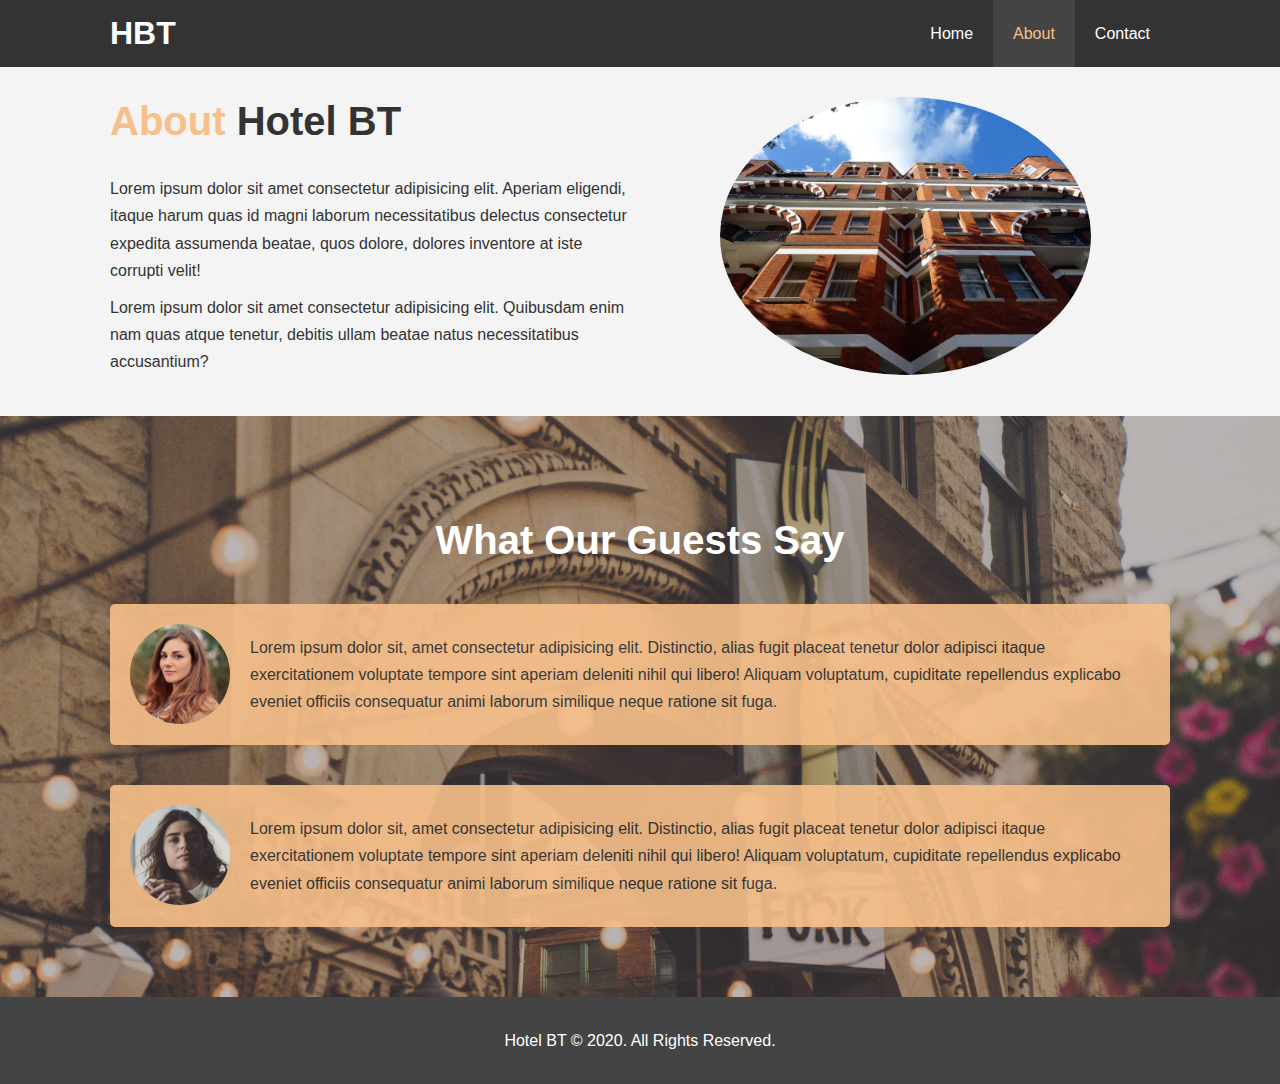
<file: about.html>
<!DOCTYPE html>
<html lang="en">
  <head>
    <meta charset="UTF-8" />
    <meta name="viewport" content="width=device-width, initial-scale=1.0" />
    <meta
      name="description"
      content="Welcome to the most extraordinary hotel in Harrisburg, Pennsylvania"
    />
    <meta
      name="keywords"
      content="hotel, harrisburg hotel, pennsylvania hotel"
    />
    <link rel="stylesheet" href="css/style.css" />
    <link
      rel="stylesheet"
      media="screen and (max-width: 768px)"
      href="css/mobile.css"
    />
    <title>Hotel BT | About</title>
  </head>
  <body>
    <header>
      <nav id="navbar">
        <div class="container">
          <h1 class="logo">
            <a href="index.html">HBT</a>
          </h1>
          <ul>
            <li><a href="index.html">Home</a></li>
            <li><a class="current" href="about.html">About</a></li>
            <li><a href="contact.html">Contact</a></li>
          </ul>
        </div>
      </nav>
    </header>

    <section id="about-info" class="bg-light py-3">
      <div class="container">
        <div class="info-left">
          <h1 class="l-heading">
            <span class="text-primary">About</span> Hotel BT
          </h1>
          <p>
            Lorem ipsum dolor sit amet consectetur adipisicing elit. Aperiam
            eligendi, itaque harum quas id magni laborum necessitatibus delectus
            consectetur expedita assumenda beatae, quos dolore, dolores
            inventore at iste corrupti velit!
          </p>
          <p>
            Lorem ipsum dolor sit amet consectetur adipisicing elit. Quibusdam
            enim nam quas atque tenetur, debitis ullam beatae natus
            necessitatibus accusantium?
          </p>
        </div>
        <div class="info-right">
          <img src="./img/photo-2.jpg" alt="hotel" />
        </div>
      </div>
    </section>

    <div class="cl"></div>

    <section id="testimonials" class="py-3">
      <div class="container">
        <h2 class="l-heading">What Our Guests Say</h2>
        <div class="testimonial bg-primary">
          <img src="./img/person-1.jpg" alt="Samantha" />
          <p>
            Lorem ipsum dolor sit, amet consectetur adipisicing elit.
            Distinctio, alias fugit placeat tenetur dolor adipisci itaque
            exercitationem voluptate tempore sint aperiam deleniti nihil qui
            libero! Aliquam voluptatum, cupiditate repellendus explicabo eveniet
            officiis consequatur animi laborum similique neque ratione sit fuga.
          </p>
        </div>
        <div class="testimonial bg-primary">
          <img src="./img/person-2.jpg" alt="Jen" />
          <p>
            Lorem ipsum dolor sit, amet consectetur adipisicing elit.
            Distinctio, alias fugit placeat tenetur dolor adipisci itaque
            exercitationem voluptate tempore sint aperiam deleniti nihil qui
            libero! Aliquam voluptatum, cupiditate repellendus explicabo eveniet
            officiis consequatur animi laborum similique neque ratione sit fuga.
          </p>
        </div>
      </div>
    </section>

    <footer id="main-footer">
      <p>Hotel BT &copy; 2020. All Rights Reserved.</p>
    </footer>
  </body>
</html>
</file>
<file: css/mobile.css>
#navbar .logo {
  float: none;
  text-align: center;
}

#navbar ul,
#navbar ul li {
  float: none;
}

#navbar ul li a {
  padding: 5px;
  border-bottom: #444 dotted 1px;
}

/* Showcase */
#showcase {
  height: 100%;
}

#showcase .showcase-content {
  padding-top: 70px;
  padding-bottom: 30px;
}

/* Home Info */
#home-info {
  height: 550px;
}

#home-info .info-img {
  display: none;
}

#home-info .info-content {
  float: none;
  width: 100%;
}

/* Boxes */
.box {
  float: none;
  width: 100%;
}

/* About */
#about-info .info-right,
#about-info .info-left {
  float: none;
  width: 100%;
}

#about-info .info-right {
  margin-top: 30px;
}

.l-heading {
  text-align: center;
}

/* Contact */
#contact-info .box {
  border-bottom: 1px dotted #444;
}
</file>
<file: css/style.css>
/* Reset */
* {
  margin: 0;
  padding: 0;
  box-sizing: border-box;
}

/* Main Styling */
html,
body {
  font-family: 'Segoe UI', Tahoma, Geneva, Verdana, sans-serif;
  line-height: 1.7em;
}

a {
  color: #333;
  text-decoration: none;
}

h1,
h2,
h3 {
  padding-bottom: 20px;
}

p {
  margin: 10px 0;
}

/* Utility Classes */
.container {
  margin: auto;
  max-width: 1100px;
  overflow: auto;
  padding: 0 20px;
}

.text-primary {
  color: #f7c08a;
}

.lead {
  font-size: 20px;
}

.btn {
  display: inline-block;
  font-size: 18px;
  color: #fff;
  background: #333;
  padding: 13px 20px;
  border: none;
  cursor: pointer;
}

.btn:hover {
  background: #f7c08a;
  color: #333;
}

.btn-light {
  background: #f4f4f4;
  color: #333;
}

.bg-dark {
  background: #333;
  color: #fff;
}

.bg-light {
  background: #f4f4f4;
  color: #333;
}

.bg-primary {
  background: #f7c08a;
  color: #333;
}

.clr {
  clear: both;
}

.l-heading {
  font-size: 40px;
  line-height: 1.2;
}

/* Padding */
.py-1 {
  padding: 10px 0;
}
.py-2 {
  padding: 20px 0;
}
.py-3 {
  padding: 30px 0;
}

/* Navbar */
#navbar {
  background: #333;
  color: #fff;
  overflow: auto;
}

#navbar a {
  color: #fff;
}

#navbar .logo {
  float: left;
  padding-top: 20px;
}

#navbar ul {
  list-style: none;
  float: right;
}

#navbar ul li {
  float: left;
}

#navbar ul li a {
  display: block;
  padding: 20px;
  text-align: center;
}
#navbar ul li a:hover,
#navbar ul li a.current {
  background: #444;
  color: #f7c08a;
}

/* Showcase */
#showcase {
  background: url('../img/showcase.jpg') no-repeat center center/cover;
  height: 600px;
}

#showcase .showcase-content {
  color: #fff;
  text-align: center;
  padding-top: 170px;
}

#showcase .showcase-content h1 {
  font-size: 60px;
  line-height: 1.2em;
}

#showcase .showcase-content p {
  padding-bottom: 20px;
  line-height: 1.7em;
}

/* Home Info */
#home-info {
  height: 450px;
}

#home-info .info-img {
  float: left;
  width: 50%;
  background: url('../img/photo-1.jpg') no-repeat;
  min-height: 100%;
}

#home-info .info-content {
  float: right;
  width: 50%;
  height: 100%;
  text-align: center;
  padding: 50px 30px;
  overflow: hidden;
}

#home-info .info-content p {
  padding-bottom: 30px;
}

/* Features */
.box {
  float: left;
  width: 33.3%;
  padding: 50px;
  text-align: center;
}

.box i {
  margin-bottom: 10px;
}

/* About Info */
#about-info .info-right {
  float: right;
  width: 50%;
  min-height: 100%;
}

#about-info .info-right img {
  display: block;
  margin: auto;
  width: 70%;
  border-radius: 50%;
}

#about-info .info-left {
  float: left;
  width: 50%;
  min-height: 100%;
}

/* Testimonials */
#testimonials {
  height: 100%;
  background: url('../img/test-bg.jpg') no-repeat center center/cover;
  padding-top: 100px;
}

#testimonials h2 {
  color: #fff;
  text-align: center;
  padding-bottom: 40px;
}

#testimonials .testimonial {
  padding: 20px;
  margin-bottom: 40px;
  border-radius: 5px;
  opacity: 0.9;
}

#testimonials .testimonial img {
  width: 100px;
  float: left;
  margin-right: 20px;
  border-radius: 50%;
}

/* Contact Form */
#contact-form .form-group {
  margin-bottom: 20px;
}

#contact-form label {
  display: block;
  margin-bottom: 5px;
}

#contact-form input,
#contact-form textarea {
  width: 100%;
  padding: 10px;
  border: 1px #ddd solid;
}

#contact-form textarea {
  height: 200px;
}

#contact-form input:focus,
#contact-form textarea:focus {
  outline: none;
  border-color: #f7c08a;
}

/* Footer */
#main-footer {
  text-align: center;
  background: #444;
  color: #fff;
  padding: 20px;
}
</file>
